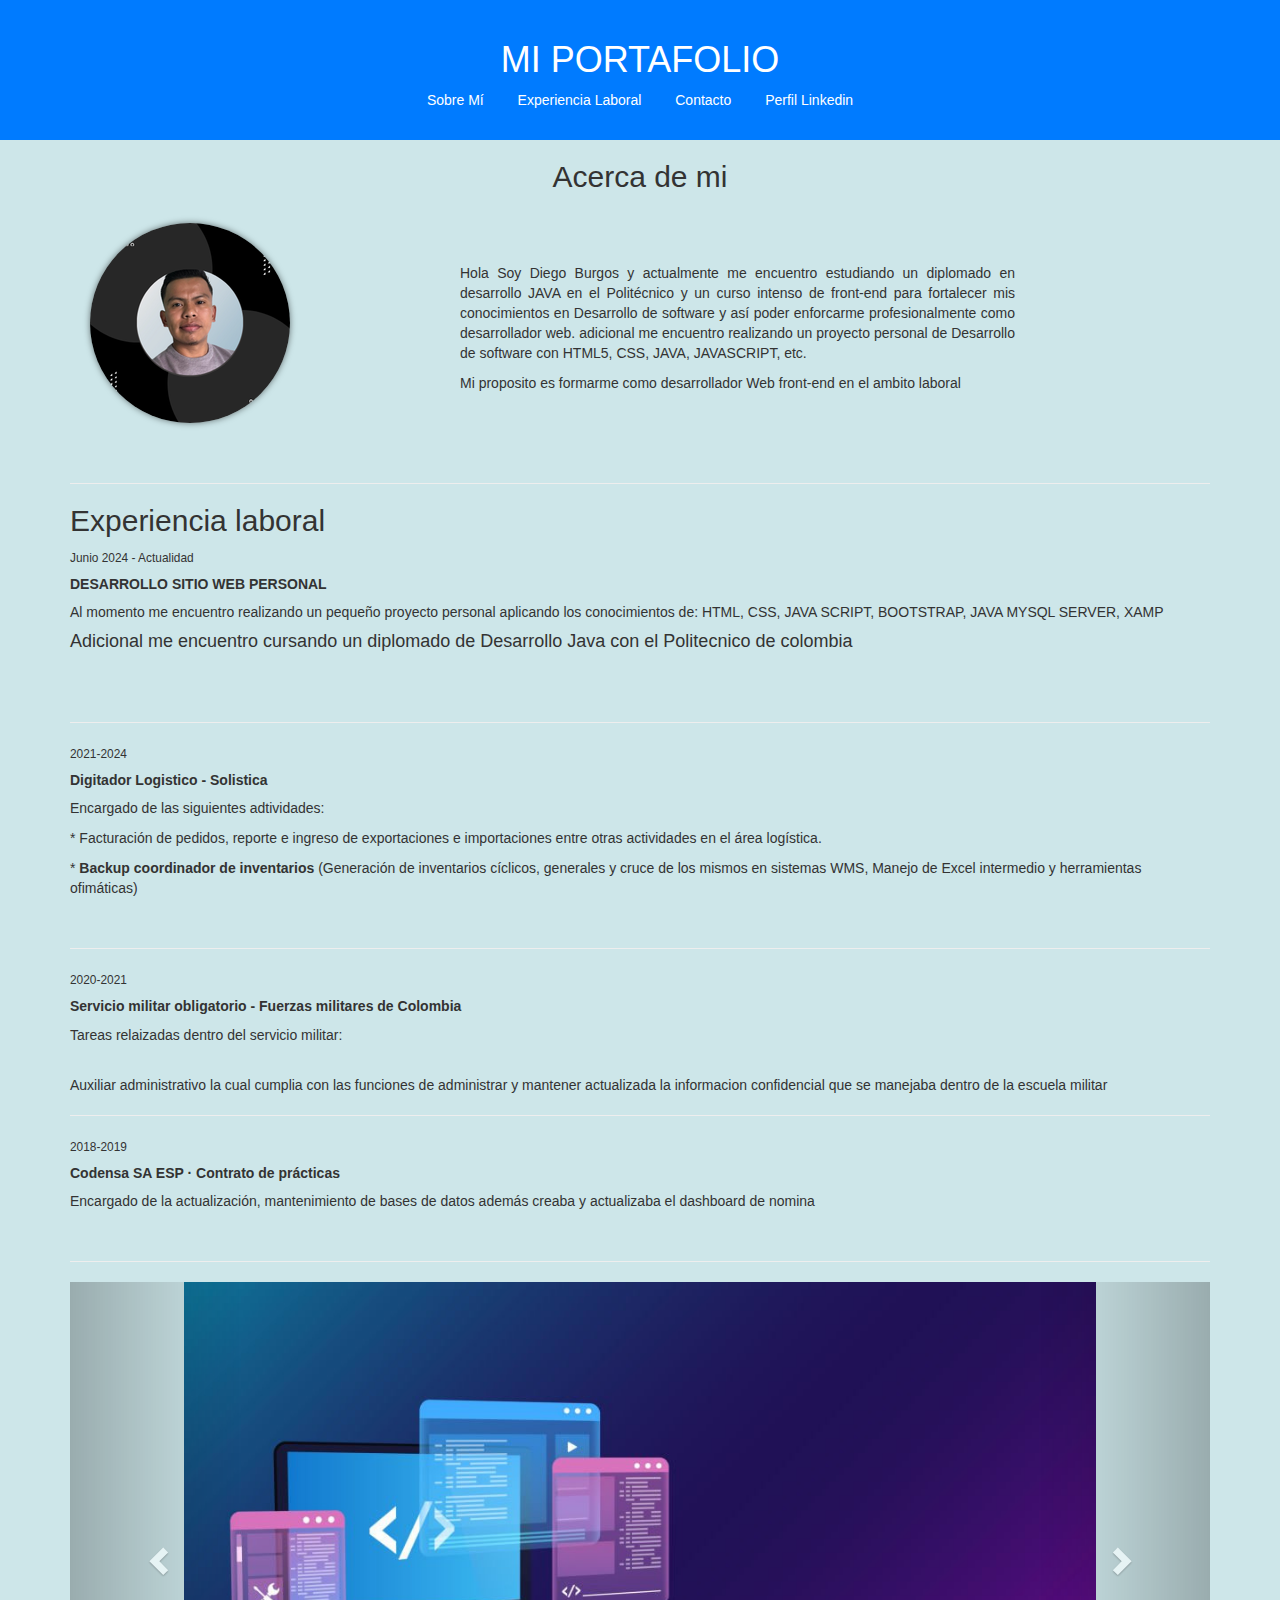
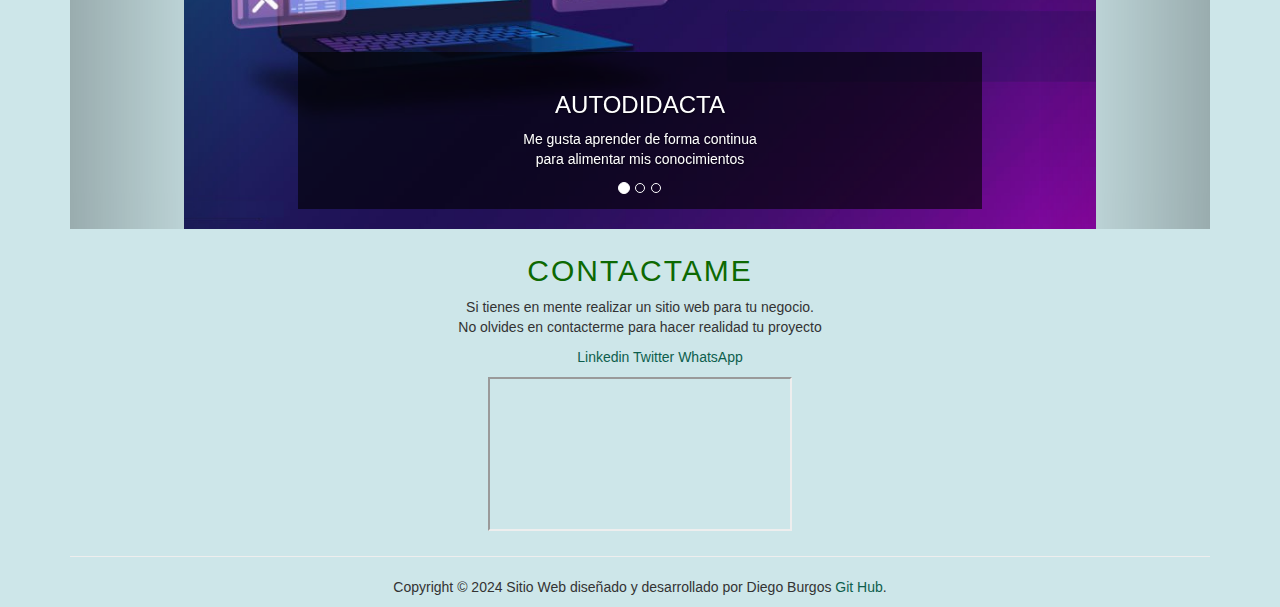
<file: index.html>
<!DOCTYPE html>
<html lang="en">
<head>
    <meta charset="UTF-8">
    <meta name="viewport" content="width=device-width, initial-scale=1.0">
    <link rel="stylesheet" href="https://maxcdn.bootstrapcdn.com/bootstrap/3.3.7/css/bootstrap.min.css">
    <title>Mi portafolio web</title>
    <link rel="stylesheet" href="CSS/estilos.css">
    <script src="https://ajax.googleapis.com/ajax/libs/jquery/3.1.1/jquery.min.js"></script>
  <script src="https://maxcdn.bootstrapcdn.com/bootstrap/3.3.7/js/bootstrap.min.js"></script>
<body>

  


          <!--<header>
              <h1>SOY DIEGO BURGOS</h1>
              <h5>Junior Developer </h5>              
          </header>-->


          <header>
            <h1>MI PORTAFOLIO</h1>
            <nav>
                <ul>
                    <li><a href="#sobremi">Sobre Mí</a></li>
                    <li><a href="#experience">Experiencia Laboral</a></li>
                    <li><a href="#theCarousel">Contacto</a></li>
                    <li><a href="https://www.linkedin.com/in/diego-andres-burgos-estrada-417a1a17a/">Perfil Linkedin</a></li>
                    <!--<li><a href="index.html">Regresar al inicio</a></li>-->
                </ul>
            </nav>
        </header>

                    
        <div class="container">
          <div class="card" id="Sobremi">
            <div class="card-block">
              <h2>Acerca de mi</h2>
                <div class="row">
                  <div class="col-md-4">
                      <div class="contenedor-imagen">
                        <img src="IMG/DIEGOBURGOS.png"alt="" class="img-responsive"></img>
                      </div>
                  </div>
                <div class="col-md-6">
                  <br/>
                  <br/>
                  <br/>
                <p class="Descripcion">Hola Soy Diego Burgos y actualmente me encuentro estudiando un diplomado en desarrollo JAVA en el Politécnico y un curso intenso de front-end para fortalecer mis conocimientos en Desarrollo de software y así poder enforcarme profesionalmente como desarrollador web.
                  adicional me encuentro realizando un proyecto personal de Desarrollo de software con HTML5, CSS, JAVA, JAVASCRIPT, etc.</p>
                <p  class="Descripcion"> Mi proposito es formarme como desarrollador Web front-end en el ambito laboral</p>
  
                </div>
              </div>
            </div>
          </div>

          
          <br/>

          <hr/>          
          <div class="card" id="experience">
            <div class="card-block">
              <h2 class="trabajo">Experiencia laboral</h2>

              <div class="work-experience">
                <section class="Experiencia">
                  <small class="date" style="text-align: left;">Junio 2024 - Actualidad</small>
                  <h3 class="h5 date-title"><strong>DESARROLLO SITIO WEB PERSONAL </strong></h3>
                  <p class="ExperienciaL">Al momento me encuentro realizando un pequeño proyecto personal aplicando los conocimientos de: HTML, CSS, JAVA SCRIPT, BOOTSTRAP, JAVA
                    MYSQL SERVER, XAMP </p>
                    <p class="ExperienciaL"><h4>Adicional me encuentro cursando un diplomado de Desarrollo Java con el Politecnico de colombia</h4></p> <br/>      
                </section>
              </div>

              <br/>
              <hr/> 

              <div class="work-experience">
                <section class="Experiencia">
                    <small class="date">2021-2024</small>
                    <h3 class="h5 date-title"><strong>Digitador Logistico - Solistica </strong><!--<a href="https://www.linkedin.com/in/diego-andres-burgos-estrada-417a1a17a/details/experience/" title="Create professionnal website">Experiencia laboral</a>--></h3>
                    <p class="ExperienciaL">Encargado de las siguientes adtividades:</p>
                    <p class="ExperienciaL">* Facturación de pedidos, reporte e ingreso de exportaciones e importaciones entre otras actividades en el área logística. </p>
                    <p class="ExperienciaL">* <strong>Backup coordinador de inventarios </strong>(Generación de inventarios cíclicos, generales y cruce de los mismos en sistemas WMS, Manejo de Excel intermedio y herramientas ofimáticas)</p>
                </section>
              </div>


              <br/>
              <hr/> 
  
              <div class="work-experience">
                <section class="Experiencia">
                  <small class="date" style="text-align: left;">2020-2021</small>
                  <h3 class="h5 date-title"><strong>Servicio militar obligatorio - Fuerzas militares de Colombia </strong></h3>
                  <p class="ExperienciaL">Tareas relaizadas dentro del servicio militar: </p> <br/>
                  <p class="ExperienciaL">Auxiliar administrativo la cual cumplia con las funciones de administrar y mantener actualizada la informacion confidencial que se manejaba dentro de la escuela militar </p>
                </section>
              </div>

              <hr/> 

              <div class="work-experience">
                <section class="Experiencia">
                    <small class="date">2018-2019</small>
                    <h3 class="h5 date-title"><strong>Codensa SA ESP · Contrato de prácticas </strong></h3>
                    <p class="ExperienciaL">Encargado de la actualización, mantenimiento de bases de datos además creaba y actualizaba el dashboard de nomina</p>
                </section>
              </div>

           
            </div>
          </div>


          <br/>
          <hr/> 



          <div id="theCarousel" class="carousel slide" data-ride="carousel">
             
            <ol class="carousel-indicators">
              <li data-target="#theCarousel" data-slide-to="0" class="active"></li>
              <li data-target="#theCarousel" data-slide-to="1"></li>
              <li data-target="#theCarousel" data-slide-to="2"></li>
              
              
            </ol>
        
            <div class="carousel-inner" role="listbox">
              <div class="item active">
                <img src="IMG/Sliter1.1.png" alt="sliter1.1" width="600" height="424"> 
                 <div class="carousel-caption d-none d-md-block">
                  <h3>AUTODIDACTA</h3>
                  <p>Me gusta aprender de forma continua <br/>para alimentar mis conocimientos </p>
                </div>
              </div>
              <div>
                
              </div>
              <div class="item">
                <img src="IMG/Sliter2.png" alt="sliter2" width="600" height="424"> 
                 <div class="carousel-caption d-none d-md-block">
                    <h3>PASION</h3>
                    <p>Me considero una persona apasionada por aprender <br/> los nuevos cambios dentro de la tecnología</p>
                </div>
              </div>
        
             <div class="item">
                      <img src="IMG/Sliter3.png" alt="Sliter3" width="600" height="424">
                  <div class="carousel-caption d-none d-md-block">
                      <h3>OBEJTIVO</h3>
                      <p>Mi obejtivo es ser ingenerio de software <br/>y poder desempeñarme de manera optima</p>
                  </div>
              </div>
        
        
            <a class="left carousel-control" href="#theCarousel" role="button" data-slide="prev">
              <span class="glyphicon glyphicon-chevron-left" aria-hidden="true"></span>
              <span class="sr-only">anterior</span>
            </a>
            <a class="right carousel-control" href="#theCarousel" role="button" data-slide="next">
              <span class="glyphicon glyphicon-chevron-right" aria-hidden="true"></span>
              <span class="sr-only">siguiente</span>
            </a>
          </div>
        </div>
        
          
        <br/>
        
    <!-- Site footer -->

    
    <footer class="site-footer">
      <div>
        <div class="">
          <h6>CONTACTAME</h6>
          <p >Si tienes en mente realizar un sitio web para tu negocio.<br/>No olvides en contacterme para hacer realidad tu proyecto</p>
        </div>
        <ul>
            <a href="https://www.linkedin.com/in/diego-andres-burgos-estrada-417a1a17a/">Linkedin</a>
            <a href="https://x.com/diegoburgosof">Twitter</a>
            <a href="https://w.app/JzeQAb">WhatsApp</a>
        </ul>
        <div >
            <iframe src="https://www.google.com/maps/embed?pb=!1m14!1m12!1m3!1d12215.684188025898!2d-74.06870502332256!3d4.7161266150184!2m3!1f0!2f0!3f0!3m2!1i1024!2i768!4f13.1!5e1!3m2!1ses!2sco!4v1727727330958!5m2!1ses!2sco" allowfullscreen="" loading="lazy" referrerpolicy="no-referrer-when-downgrade"></iframe>
        </div>
        <hr>
        <p class="copyright-text">Copyright &copy; 2024 Sitio Web diseñado y desarrollado por Diego Burgos 
        <a href="https://github.com/diegoburgosestrada" target="_blank">Git Hub</a>.
        </p>
      </div>
    </footer>

    </div>
    <button id="scrollToTopBtn" class="scrollToTop">↑ Ir Arriba</button>
    
    <script src="JavaScript/script.js"></script>
  </body>
</html>
</file>
<file: CSS/estilos.css>
/*Aqui son los estilos de todo el area de trabajo*/
body{
    font-family: Verdana, Geneva, Tahoma, sans-serif;
    text-align: center;
    background-color: #cde6e9 ;

}

.scrollToTop {
    position: fixed;
    bottom: 20px;
    right: 30px;
    display: none; /* Ocultar el botón por defecto */
    padding: 10px 15px;
    background-color: #007bff;
    color: white;
    border: none;
    border-radius: 5px;
    cursor: pointer;
    font-size: 16px;
}

.scrollToTop:hover {
    background-color: #0056b3;
}


header {
  background: #007bff;
  color: #fff;
  padding: 20px;
  text-align: center;
}


nav ul {
  list-style: none;
  padding: 0;
}

nav ul li {
  display: inline;
  margin: 0 15px;
}

nav ul li a {
  color: #fff;
  text-decoration: none;
}


/*
Estos son los estilos de la imagen de peril
*/
.contenedor-imagen {
  width: 200px;
  height: 200px;
  border-radius: 50%;
  overflow: hidden;
  margin: 20px;
  box-shadow: 0px 0px 6px 0px rgba(0, 0, 0, 0.5);
  cursor: pointer;
  transition: 500ms;
  
  
}

.contenedor-imagen > img {
 
  width: 100%;
  height: 100%;
  object-fit: cover;
}

/* Esto es opcional */
.contenedor-imagen:hover {
  transform: scale(1.1);
  box-shadow: 0px 0px 12px 0px rgba(0, 0, 0, 0.5);
}


/*Estos son los estilos de la foto de perfil*/
#perfil img{
    border-radius: 50%;
    width: 150px;
    height: 150px;
    margin: 20px;
}

/*Estos son los estilos de Bienvenidos a mi portafolio*/
h1{
    background-color: #007bff;
}


h5{
  background-color: #007bff;
  color: whitesmoke;
}


/* Estilos acerca de mi*/

p.Descripcion{
  text-align: justify;
}


/*Estilos experiencia laboral*/

h2.trabajo{
text-align: left;

}


section.Experiencia{
  text-align: left;
}

p.ExperienciaL,h4{
  text-align: left;
}


/*Estos son los estilos del sliter */

div.carousel-inner > .item > img,
.carousel-inner > .item > a > img {
      width: 80%;
      margin: auto;
      
  }


  div.carousel-caption{
    background-color: rgba(0, 0, 0, 0.6);
  }

.site-footer h6
{
    
  color:#0D6903;
  font-size:30px;
  text-transform:uppercas;
  margin-top:5px;
  letter-spacing:2px;
}
.site-footer a
{
  color:#0d5e4d;
  text-decoration: none;
}
.site-footer a:hover
{
  color:#2ec01e;
  text-decoration:none;
}
</file>
